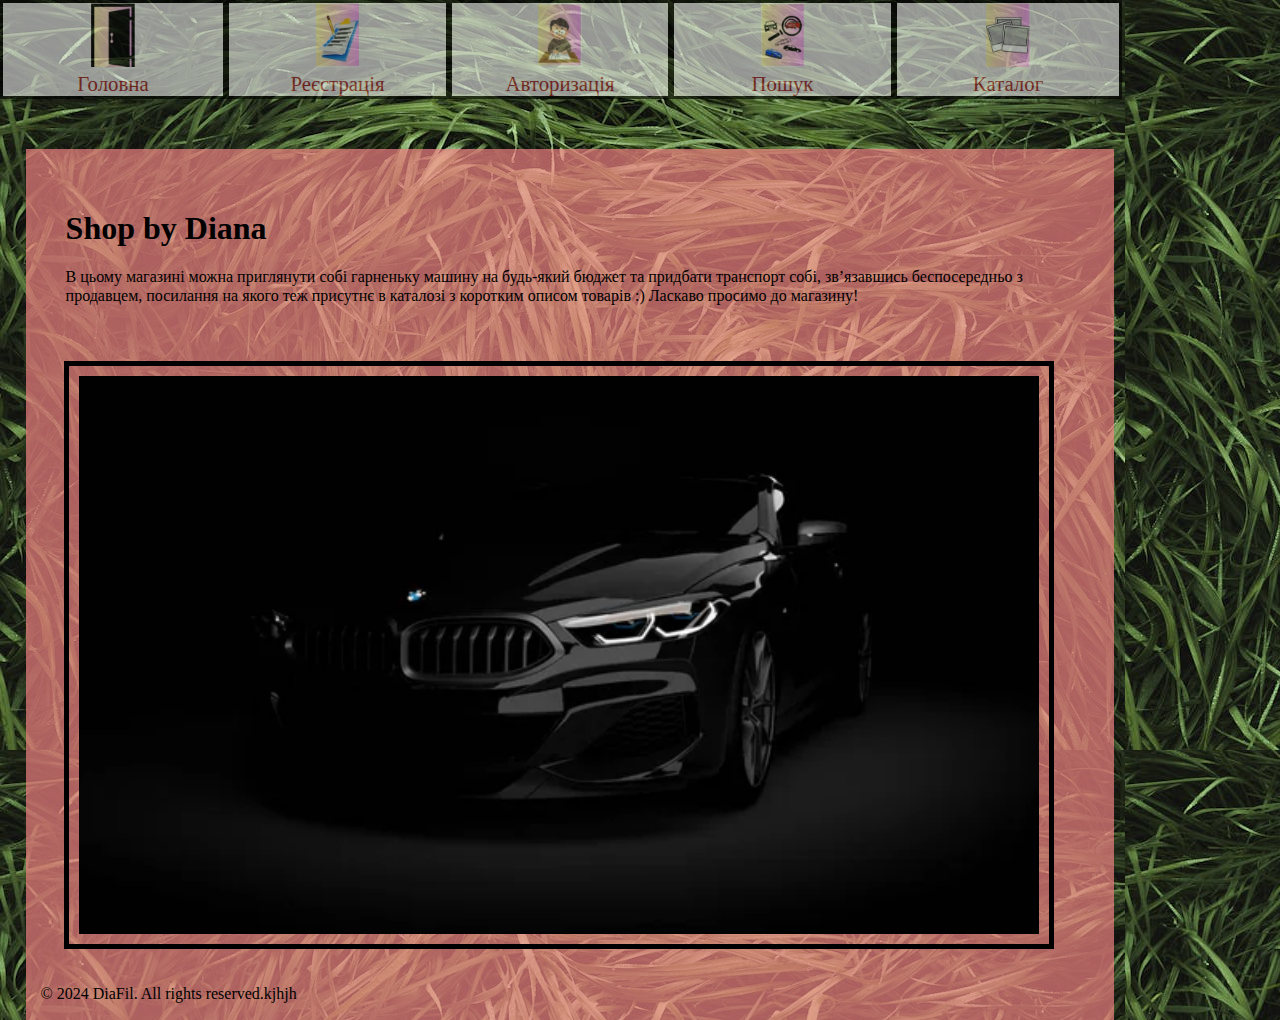
<file: index.html>
<!DOCTYPE html>
<html lang="en">

<head>
    <meta charset="UTF-8">
    <meta name="viewport" content="width=device-width, initial-scale=1.0">
    <title>Shop</title>
    <link rel="stylesheet" href="css/normalize.css">
    <link rel="stylesheet" href="css/styles.css">
    <link rel="stylesheet" href="css/main.css">
</head>

<body>
    <header class="header">
        <div class="nav">
            <div class="nav__item">
                <a href="index.html" class="nav__link">
                    <img class="icons" alt="icon" src="imgs/Main-icon.jpg">
                </a>
                <a href="index.html" class="nav__link">Головна</a>
            </div>
            <div class="nav__item">
                <a href="registration.html" class="nav__link">
                    <img class="icons" alt="icon" src="imgs/registration-icon.jpg">
                </a>
                <a href="registration.html" class="nav__link">Реєстрація</a>
            </div>
            <div class="nav__item">
                <a href="authorization.html" class="nav__link">
                    <img class="icons" alt="icon" src="imgs/avtorisation-icon.jpg">
                </a>
                <a href="authorization.html" class="nav__link">Авторизація</a>
            </div>
            <div class="nav__item">
                <a href="search.html" class="nav__link">
                    <img class="icons" alt="icon" src="imgs/Search-icon.jpg">
                </a>
                <a href="search.html" class="nav__link">Пошук</a>
            </div>
            <div class="nav__item">
                <a href="catalog.html" class="nav__link">
                    <img class="icons" alt="icon" src="imgs/Catalog-icon.jpg">
                </a>
                <a href="catalog.html" class="nav__link">Каталог</a>
            </div>
        </div>
    </header>
    <div class="wrapper">
        <div class="hero">
            <h1 class="hero__title">
                Shop by Diana
            </h1>
            <p class="hero__item">
                В цьому магазині можна приглянути собі гарненьку машину на будь-який бюджет та придбати транспорт собі,
                звʼязавшись беспосередньо з продавцем, посилання на якого теж присутнє в каталозі з коротким описом
                товарів :)
                <span>Ласкаво просимо до магазину!</span>
            </p>
        </div>
        <div class="main">
            <img src="imgs/main_photo.jpg" alt="car" class="main__image">
        </div>
        <div class="footer">
            <p class="footer__copyright">&copy; 2024 DiaFil. All rights reserved.kjhjh</p>
        </div>
    </div>


</body>

</html>
</file>
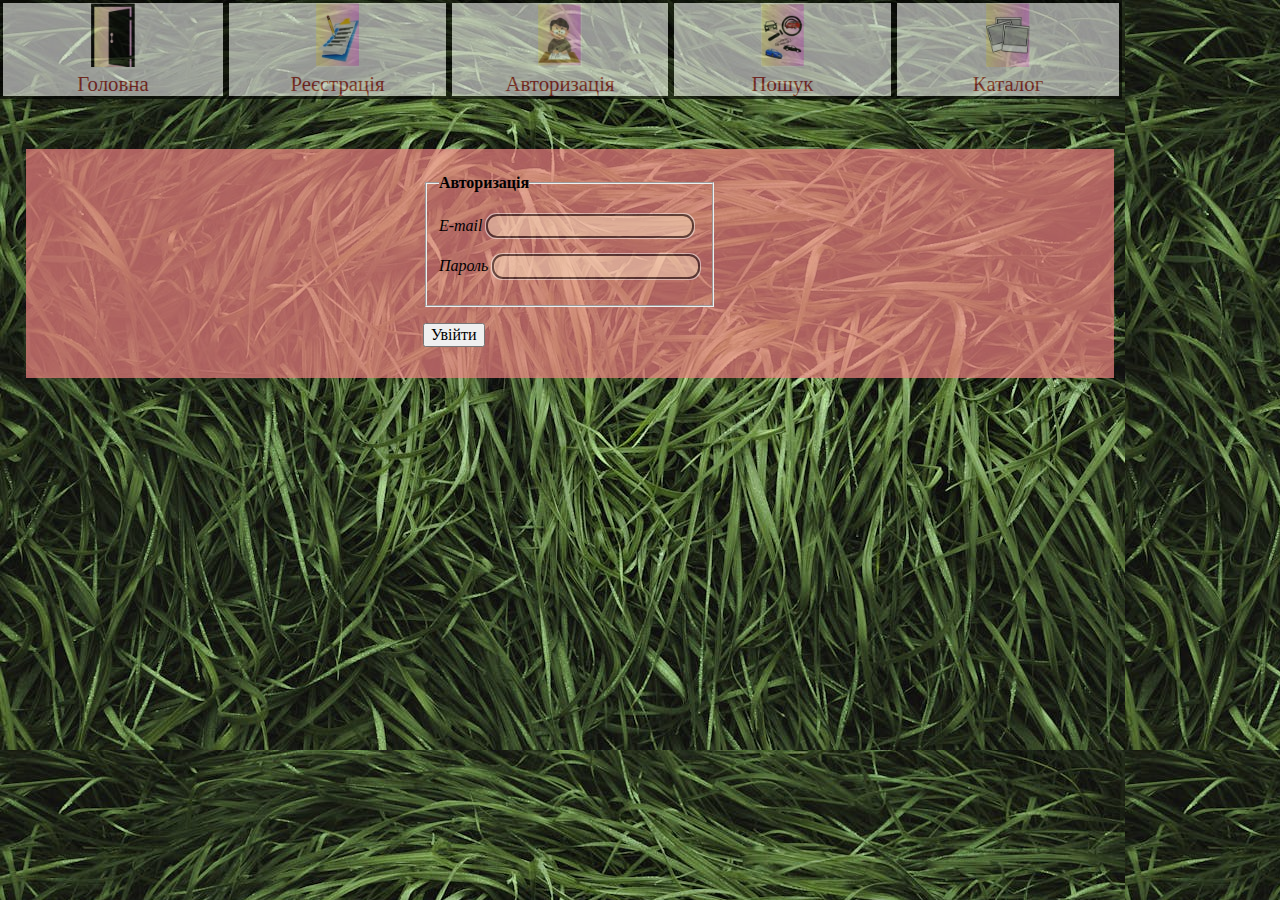
<file: authorization.html>
<!DOCTYPE html>
<html lang="en">

<head>
    <meta charset="UTF-8">
    <meta name="viewport" content="width=device-width, initial-scale=1.0">
    <title>Document</title>
    <link rel="stylesheet" href="css/normalize.css">
    <link rel="stylesheet" href="css/main.css">
    <link rel="stylesheet" href="css/authorization.css">
</head>

<body>
    <header class="header">
        <div class="nav">
            <div class="nav__item">
                <a href="index.html" class="nav__link">
                    <img alt="icon" class="icons" src="imgs/Main-icon.jpg">
                </a>
                <a href="index.html" class="nav__link">Головна</a>
            </div>
            <div class="nav__item">
                <a href="registration.html" class="nav__link">
                    <img alt="icon" class="icons" src="imgs/registration-icon.jpg">
                </a>
                <a href="registration.html" class="nav__link">Реєстрація</a>
            </div>
            <div class="nav__item">
                <a href="authorization.html" class="nav__link">
                    <img alt="icon" class="icons" src="imgs/avtorisation-icon.jpg">
                </a>
                <a href="authorization.html" class="nav__link">Авторизація</a>
            </div>
            <div class="nav__item">
                <a href="search.html" class="nav__link">
                    <img alt="icon" class="icons" src="imgs/Search-icon.jpg">
                </a>
                <a href="search.html" class="nav__link">Пошук</a>
            </div>
            <div class="nav__item">
                <a href="catalog.html" class="nav__link">
                    <img alt="icon" class="icons" src="imgs/Catalog-icon.jpg">
                </a>
                <a href="catalog.html" class="nav__link">Каталог</a>
            </div>
        </div>
    </header>
    <div class="wrapper">
        <form id="specail" class="form" method="post">
            <fieldset>
                <legend><b>Aвторизація</b></legend>
                <p>
                    <label>
                        <i>E-mail</i>
                        <input class="input" type="text" name="username" required="required" autocomplete="on"
                            pattern="([A-z0-9_.-]{1,})@([A-z0-9_.-]{1,}).([A-z]{2,8})" /></label>
                </p>
                <p>
                    <label>
                        <i>Пароль</i>
                        <input class="input" type="password" name="pwd" required="required" autocomplete="on"/>
                    </label>
                </p>
            </fieldset>
            <p>
                <input type="submit" value="Увійти" />
            </p>
        </form>
    </div>
</body>

</html>
</file>
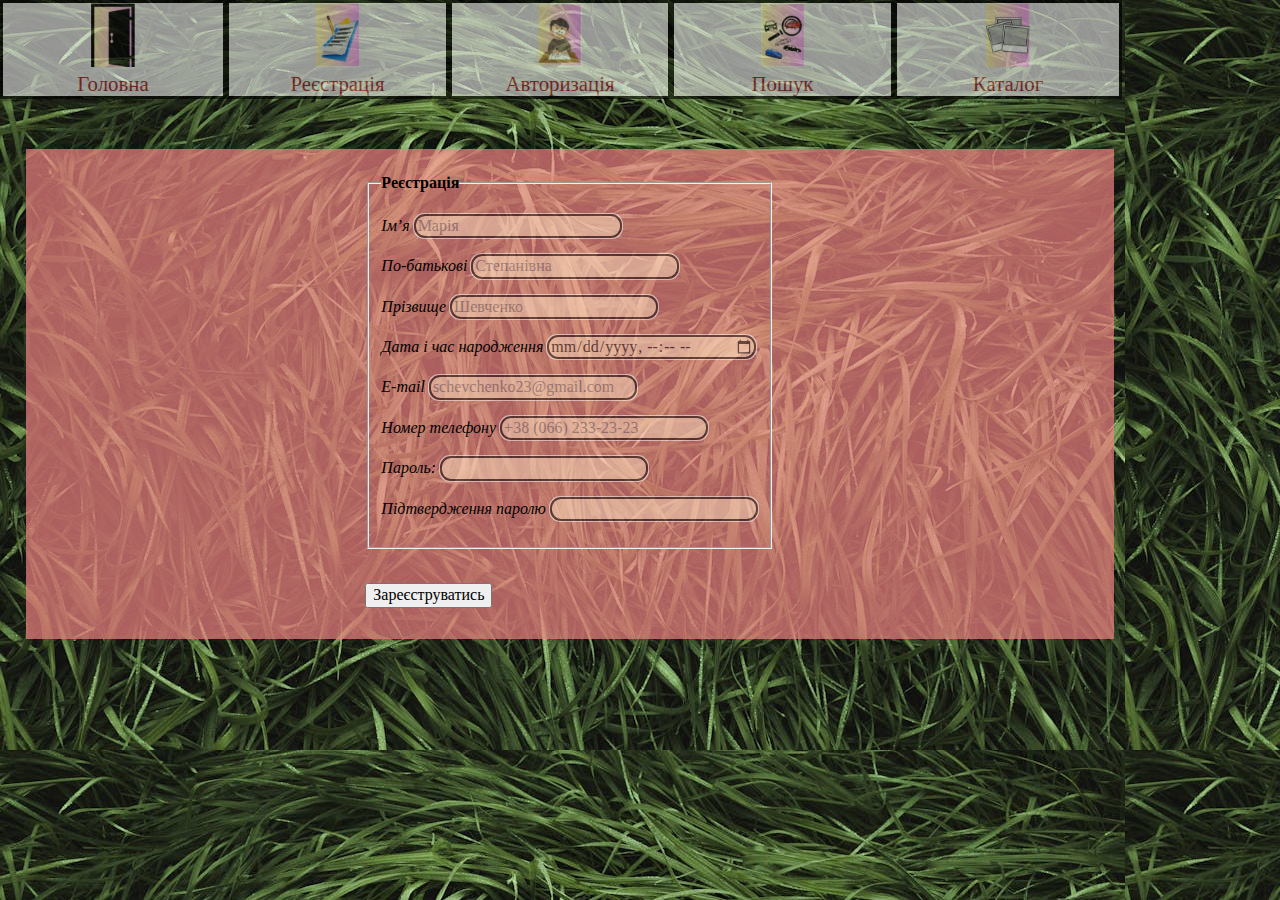
<file: registration.html>
<!DOCTYPE html>
<html xmlns="http://www.w3.org/1999/xhtml" lang="en">

<head>
    <meta charset="UTF-8">
    <meta name="viewport" content="width=device-width, initial-scale=1.0">
    <title>Document</title>
    <link rel="stylesheet" href="css/normalize.css">
    <link rel="stylesheet" href="css/main.css">
    <link rel="stylesheet" href="css/authorization.css">
</head>

<body>
    <header class="header">
        <div class="nav">
            <div class="nav__item">
                <a href="index.html" class="nav__link">
                    <img alt="icon" class="icons" src="imgs/Main-icon.jpg">
                </a>
                <a href="index.html" class="nav__link">Головна</a>
            </div>
            <div class="nav__item">
                <a href="registration.html" class="nav__link">
                    <img class="icons" alt="icon" src="imgs/registration-icon.jpg">
                </a>
                <a href="registration.html" class="nav__link">Реєстрація</a>
            </div>
            <div class="nav__item">
                <a href="authorization.html" class="nav__link">
                    <img class="icons" alt="icon" src="imgs/avtorisation-icon.jpg">
                </a>
                <a href="authorization.html" class="nav__link">Авторизація</a>
            </div>
            <div class="nav__item">
                <a href="search.html" class="nav__link">
                    <img class="icons" alt="icon" src="imgs/Search-icon.jpg">
                </a>
                <a href="search.html" class="nav__link">Пошук</a>
            </div>
            <div class="nav__item">
                <a href="catalog.html" class="nav__link">
                    <img class="icons" alt="icon" src="imgs/Catalog-icon.jpg">
                </a>
                <a href="catalog.html" class="nav__link">Каталог</a>
            </div>
        </div>
    </header>
    <div class="wrapper">
        <form class="form" method="post" action="https://fom.in.ua/echo">
            <fieldset>
                <legend><b>Реєстрація</b></legend>
                <p>
                    <label>
                        <i>Імʼя</i>
                        <input class="input" type="text" name="name" placeholder="Марія">
                    </label>
                </p>
                <p>
                    <label>
                        <i>По-батькові</i>
                        <input class="input" type="text" name="second name" placeholder="Степанівна">
                    </label>
                </p>
                <p>
                    <label>
                        <i>Прізвище</i>
                        <input class="input" type="text" name="last name" placeholder="Шевченко">
                    </label>
                </p>
                <p>
                    <label>
                        <i>Дата і час народження</i>
                        <input class="input" type="datetime-local" data-dashlane-rid="a5aee2748f6ac878"
                            data-dashlane-classification="date">
                    </label>
                </p>
                <p>
                    <label>
                        <i>E-mail</i>
                        <input class="input" type="email" title="12abc@gmail.com" placeholder="schevchenko23@gmail.com"
                            pattern="([A-z0-9_.-]{1,})@([A-z0-9_.-]{1,}).([A-z]{2,8})">
                    </label>
                </p>
                <p>
                    <label>
                        <i>Номер телефону</i>
                        <input class="input" type="tel" name="phone" pattern="\+38 \(\d{3}\) /d{3}-\d{2}-\d{2}"
                            title="+38 (066) 233-23-23" placeholder="+38 (066) 233-23-23">
                    </label>
                </p>
                <p>
                    <label>
                        <i>Пароль:</i>
                        <input name="password" id="password" type="password" class="input" required="required"
                            minlength="8" autocomplete="off" />
                    </label>
                </p>
                <p>
                    <label>
                        <i>Підтвердження паролю</i>
                        <input type="password" name="confirm_password" id="confirm_password" class="input"
                            required="required" minlength="8" autocomplete="off" />
                    </label>
                </p>
            </fieldset>
            <br>
            <p>
                <input type="submit" value="Зареєструватись">
            </p>
        </form>
        <script src="main.js"></script>
    </div>
</body>

</html>
</file>
<file: css/styles.css>
.main {
  width: 98%;
}

.main__image {
  border-style: groove;
  display: flex;
  padding: 10px;
  margin-left: auto;
  margin-right: auto;
  margin-bottom: 20px;
  border: 5px solid black;
  width: 90%;
}

.hero {
  padding: 40px;
  border: 40px;
}

.products-wrap {
  display: flex;
  flex-wrap: wrap;
}

.product {
  width: 33%;
}
</file>
<file: css/main.css>
body {
  background-image: url("../imgs/background.jpeg");
}

.header {
  background-color: #ececec;
  border: 2px solid black;
  opacity: 0.6;
  margin: 40px 70px;
  display: table-row-group;
}

.wrapper {
  background-color: rgb(240 130 130 / 70%);
  margin-left: 2%;
  margin-right: 2%;
  margin-top: 50px;
  display: flex;
  flex-wrap: wrap;
  width: 85%;
}

.nav {
  text-align: center;
  display: flex;
}

.nav__item {
  display: flex;
  flex-direction: column;
  position: relative;
  left: 0;
  font-size: 1.3rem;
  border: 3px solid black;
}

a {
  text-decoration: none;
  color: brown;
}

a:hover {
  text-decoration: underline;
}

.icons {
  width: 20%;
  text-align: center;
  background-color: gray;
}

.footer__copyright {
  color: black;
  margin-left: 15px;
}
</file>
<file: css/authorization.css>
.form {
  display: flex;
  margin-left: auto;
  margin-right: auto;
  flex-direction: column;
  margin-top: 25px;
  margin-bottom: 15px;
}

.input {
  border-radius: 10px;
  background-color: bisque;
  opacity: 0.5;
  outline-style: auto;
}

.input:hover {
  opacity: 1;
  background-color: antiquewhite;
}
</file>
